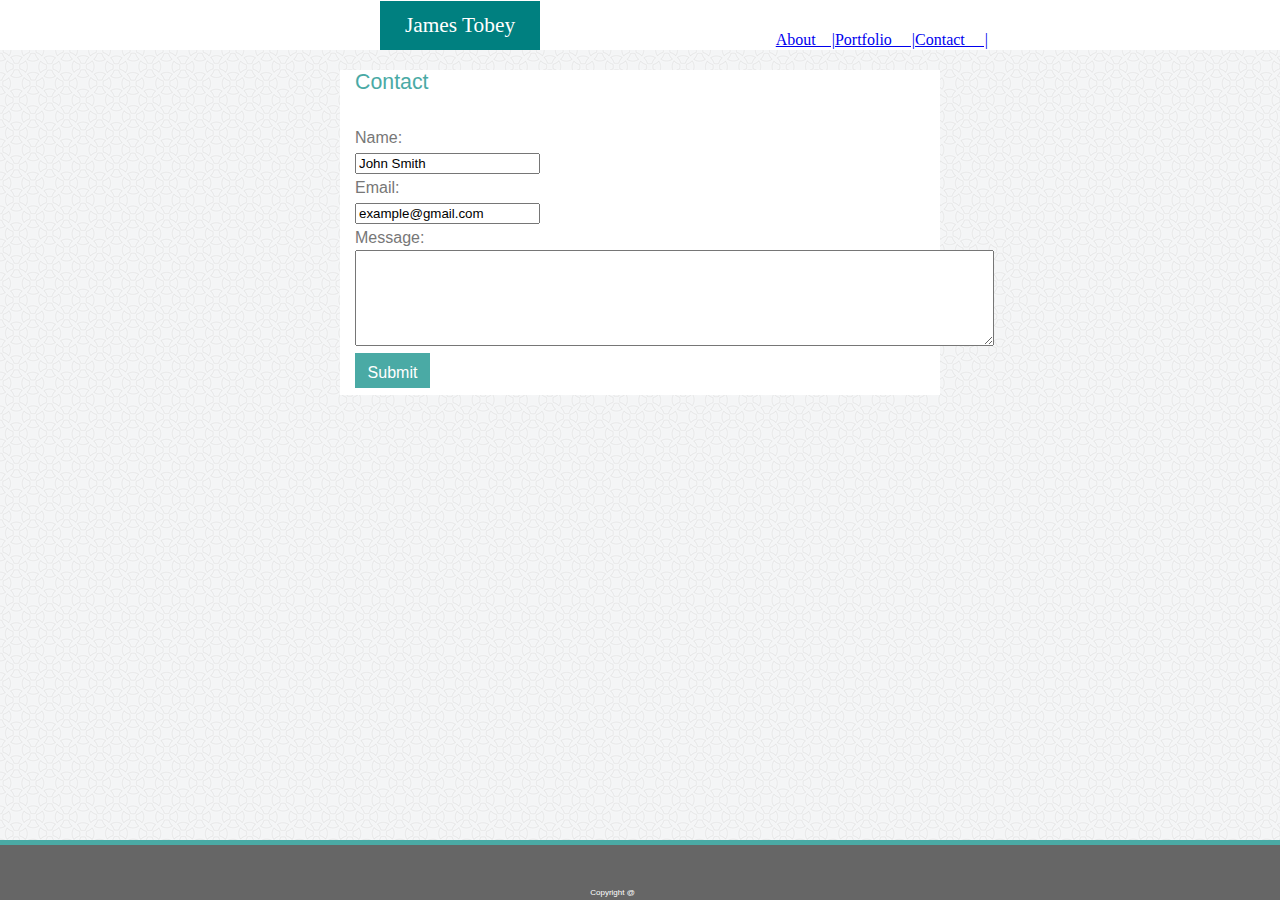
<file: contact.html>
<!DOCTYPE HTML>
<html lang="en-us">

<head>
    <link rel="stylesheet" type="text/css" href="assets/css/style.css">
    <title>document</title>
</head>

<body>
    <header class="iphead">
        <strong class="ip"> James Tobey</strong>
        <a class="contactbar" href="contact.html"> Contact&nbsp;&nbsp;&nbsp;&nbsp; | </a>
        <a href="portfolio.html"> Portfolio&nbsp;&nbsp;&nbsp;&nbsp; | </a>
        <a href="index.html"> About&nbsp;&nbsp;&nbsp;&nbsp;|</a>
    </header>
    <section class="contact">
        <h1>Contact</h1>
        <form>
            Name:
            <br>
            <input type="text" value="John Smith">
            <br> Email:
            <br>
            <input type="text" value="example@gmail.com">
            <br> Message:
            <br>
            <textarea name="Text1" cols="77" rows="6"></textarea>
            <br>
            <a href="#" class="button">
                <b>Submit</b>
            </a>
        </form>
    </section>
</body>
<footer>
    <b class="copyright"> Copyright @</b>
</footer>
</body>

</html>
</file>
<file: assets/css/style.css>
/* http://meyerweb.com/eric/tools/css/reset/ 
   v2.0 | 20110126
   License: none (public domain)
*/

html, body, div, span, applet, object, iframe,
h1, h2, h3, h4, h5, h6, p, blockquote, pre,
a, abbr, acronym, address, big, cite, code,
del, dfn, em, img, ins, kbd, q, s, samp,
small, strike, strong, sub, sup, tt, var,
b, u, i, center,
dl, dt, dd, ol, ul, li,
fieldset, form, label, legend,
table, caption, tbody, tfoot, thead, tr, th, td,
article, aside, canvas, details, embed, 
figure, figcaption, footer, header, hgroup, 
menu, nav, output, ruby, section, summary,
time, mark, audio, video {
	margin: 0;
	padding: 0;
	border: 0;
	font-size: 100%;
	font: inherit;
	vertical-align: baseline;
}
/* HTML5 display-role reset for older browsers */
article, aside, details, figcaption, figure, 
footer, header, hgroup, menu, nav, section {
	display: block;
}
body {
	line-height: 1;
}
ol, ul {
	list-style: none;
}
blockquote, q {
	quotes: none;
}
blockquote:before, blockquote:after,
q:before, q:after {
	content: '';
	content: none;
}
table {
	border-collapse: collapse;
	border-spacing: 0;
}

*{
  box-sizing:border-box;
}

/*This is in the page header */
header{
    height: 75px;
    width:100%;
    background:hsl(0, 0%, 100%);
    font-family: Georgia, Times, Times New Roman, serif;
    font:#777777;
    display:inline-block;
    margin: 0px auto;
  }
  .iphead{
      height:50px;
  }
  strong{
      background:teal;
      color:#ffffff;
      text-align:center;
      padding-top:37px;
      padding-bottom:22px;
      padding-left:25px;
      padding-right:25px;
      line-height:80px;
      font-size:16pt;
      margin-left:292px;
      width:300px;
  }
  .ip{
      height:50px;
      padding-bottom:13px;
      padding-top:12px;
      line-height:50px;
      margin-left:380px;
  }
  a{
    float:right;
    line-height:80px;
   }  
.contactbar{
    margin-right:292px;
        }
 
  
  /* This has background*/
body{
    background-image: url("images/circles-light.png");
    color:#777777;
    font-family: Arial, Helvetica Neue, Helvetica, sans-serif;
}
/*My name here */
h1{
    color:#4aaaa5;
    font-size:16pt;
    margin-left:15px;
    margin-top:5px;
    position:relative;
}

/*This has the image to the side of the text */
aside{
    float:left;

}
img{
    margin-left:20px;
}
/* This has the box with the text in it and the image */
section{
    height:325px;
    width: 760px;
    background: #ffffff;
    line-height:25px;
    color: #777777;
    margin: 25px auto;
}

.hr{
    top:15px;
}
form{
    margin-left:15px;
    margin-top:30px;
}
.portfolio{
    height:475px;
    width: 600px;
    margin-top:20px;
}
.contact{
    height:325px;
    width: 600px;
    margin:20px auto;

}
.box {
    position:relative;
    width:150px;
    height:100px;
    margin-top:25px;
}
.box-text {
    position:absolute;
    background-color:#4aaaa5;
    z-index:1000;
    margin-top:80px;
    margin-left:20px;
    width:150px;
    color:#ffffff;
    text-align:center;
}
.button{
    color: #ffffff;
    background-color:#4aaaa5;
    font-size:12pt;
    text-align:center;
    height:35px;
    width:75px;
    position:absolute;
}
b{
  color: #ffffff;
  font-size:12pt;
  text-align:center;
  height:35px;
  width:75px;
  position:absolute;
  bottom:20px;
  left:0px;

}

.top{
    margin-top:25px;
}

/* This is to clear the last two paragraphs below my image */
.clear
{
    clear:both;

}
/* This has the footer */
footer{
  background: #666666;
  height:60px;
  width: 100%;
  position:fixed;
  bottom:0%;
  left:0%;
  border-top-color: #4aaaa5;
  border-style:solid;
  border-top-width:5px;
  font-size:8pt;
}
.copyright{
position:absolute;
left:575px;
font-size:8px;
line-height:12;
}
</file>
